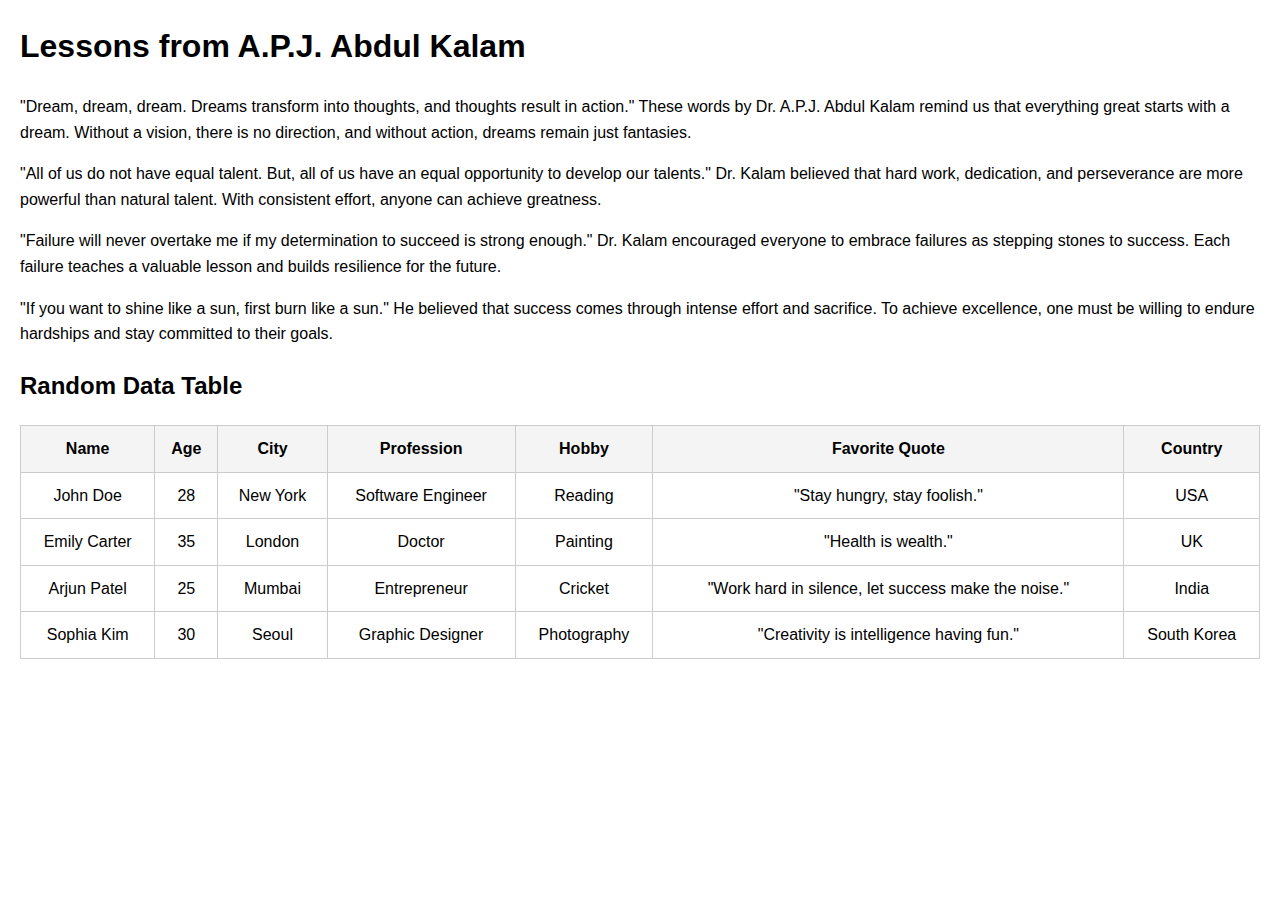
<file: basic-website/scrap.html>
<!DOCTYPE html>
<html lang="en">
<head>
    <meta charset="UTF-8">
    <meta name="viewport" content="width=device-width, initial-scale=1.0">
    <title>Dr. A.P.J. Abdul Kalam's Wisdom</title>
    <style>
        body {
            font-family: Arial, sans-serif;
            margin: 20px;
            line-height: 1.6;
        }

        table {
            width: 100%;
            border-collapse: collapse;
            margin: 20px 0;
        }

        th, td {
            border: 1px solid #ccc;
            padding: 10px;
            text-align: center;
        }

        th {
            background-color: #f4f4f4;
        }
    </style>
</head>
<body>

    <h1>Lessons from A.P.J. Abdul Kalam</h1>

    <p>
        "Dream, dream, dream. Dreams transform into thoughts, and thoughts result in action." These words by Dr. A.P.J. Abdul Kalam remind us that everything great starts with a dream. Without a vision, there is no direction, and without action, dreams remain just fantasies.
    </p>

    <p>
        "All of us do not have equal talent. But, all of us have an equal opportunity to develop our talents." Dr. Kalam believed that hard work, dedication, and perseverance are more powerful than natural talent. With consistent effort, anyone can achieve greatness.
    </p>

    <p>
        "Failure will never overtake me if my determination to succeed is strong enough." Dr. Kalam encouraged everyone to embrace failures as stepping stones to success. Each failure teaches a valuable lesson and builds resilience for the future.
    </p>

    <p>
        "If you want to shine like a sun, first burn like a sun." He believed that success comes through intense effort and sacrifice. To achieve excellence, one must be willing to endure hardships and stay committed to their goals.
    </p>

    <h2>Random Data Table</h2>

    <table>
        <tr>
            <th>Name</th>
            <th>Age</th>
            <th>City</th>
            <th>Profession</th>
            <th>Hobby</th>
            <th>Favorite Quote</th>
            <th>Country</th>
        </tr>
        <tr>
            <td>John Doe</td><td>28</td><td>New York</td><td>Software Engineer</td><td>Reading</td><td>"Stay hungry, stay foolish."</td><td>USA</td>
        </tr>
        <tr>
            <td>Emily Carter</td><td>35</td><td>London</td><td>Doctor</td><td>Painting</td><td>"Health is wealth."</td><td>UK</td>
        </tr>
        <tr>
            <td>Arjun Patel</td><td>25</td><td>Mumbai</td><td>Entrepreneur</td><td>Cricket</td><td>"Work hard in silence, let success make the noise."</td><td>India</td>
        </tr>
        <tr>
            <td>Sophia Kim</td><td>30</td><td>Seoul</td><td>Graphic Designer</td><td>Photography</td><td>"Creativity is intelligence having fun."</td><td>South Korea</td>
        </tr>
    </table>

</body>
</html>
</file>
